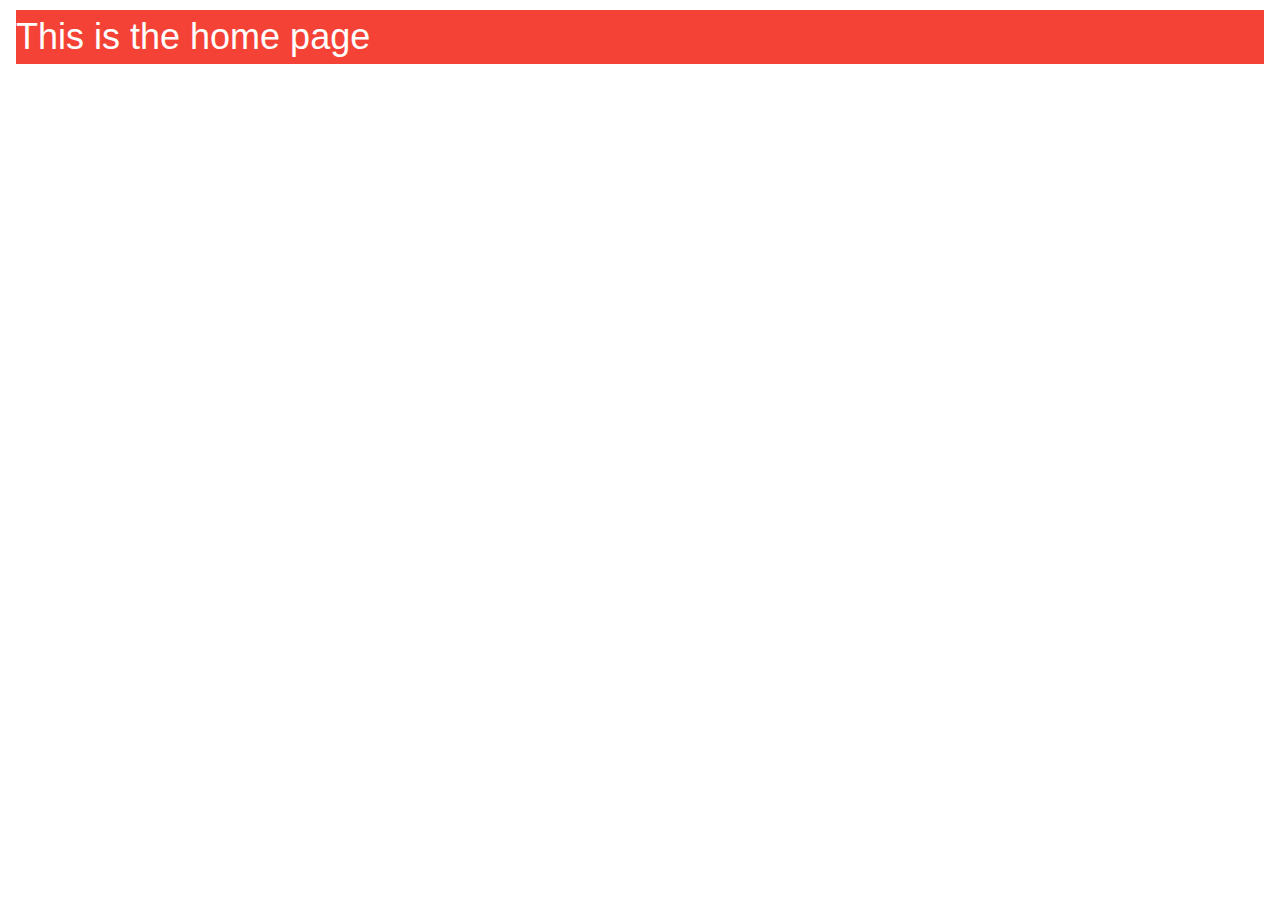
<file: index.html>
<!DOCTYPE html>
<html>

<head>
    <meta charset="UTF-8">
    <meta name="viewport" content="width=device-width, initial-scale=1">
    <link href="css/main.css" rel="stylesheet"/>
   <link rel="stylesheet" href="https://www.w3schools.com/w3css/4/w3.css">
    <title>Make money for free</title>
</head>

<body>
<div class="w3-container">
<h1 class="w3-red">This is the home page </h1>
</div>
</body>

</html>
</file>
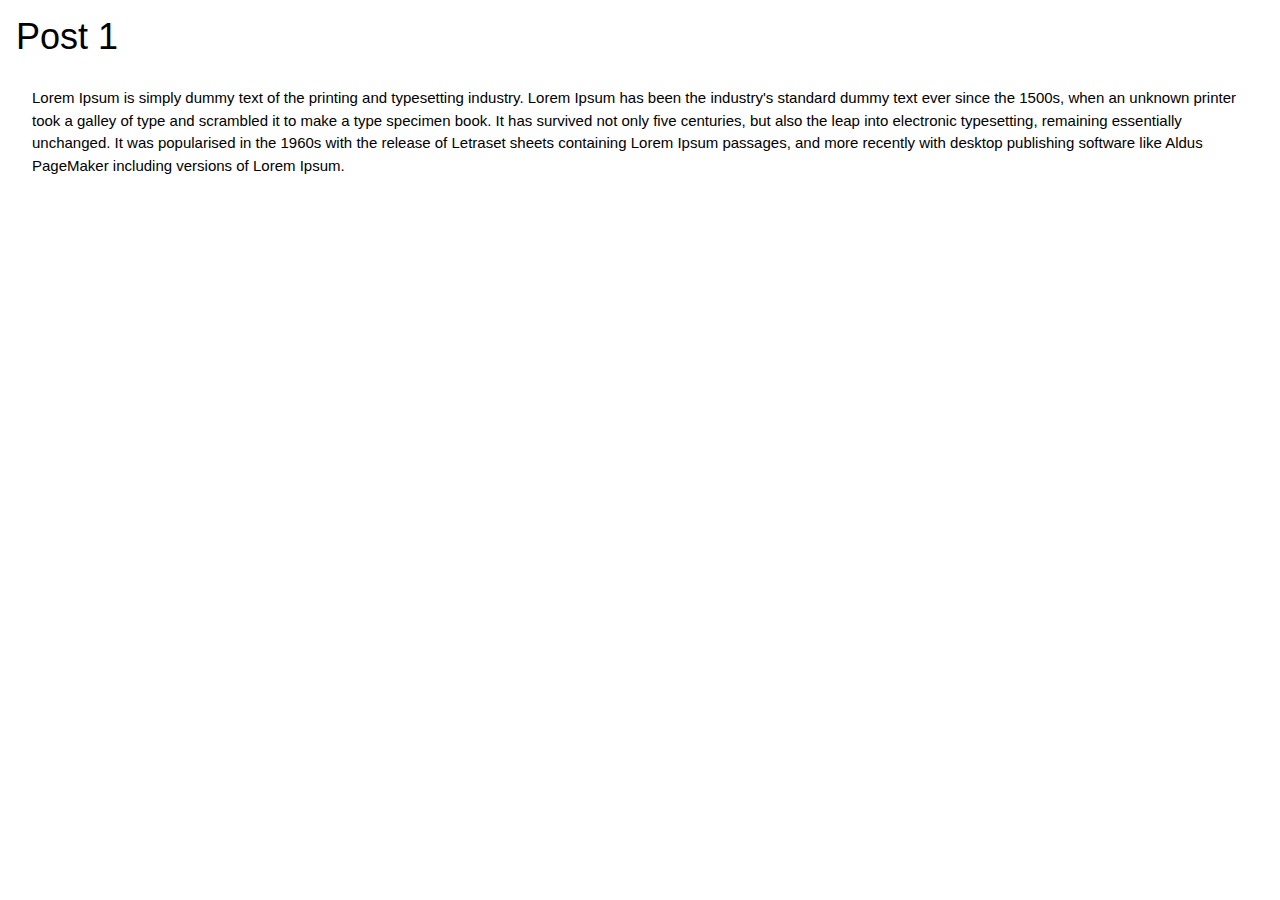
<file: content/post-1.html>
<!DOCTYPE html>
<html>

<head>
    <meta charset="UTF-8">
    <meta name="viewport" content="width=device-width, initial-scale=1">
       <link rel="stylesheet" href="https://www.w3schools.com/w3css/4/w3.css">
    <title>Post 1</title>
</head>

<body>
    <div class="w3-container">
<h1>Post 1</h1>
    <p class="w3-red w3-padding w3-white w3-animate">Lorem Ipsum is simply dummy text of the printing and typesetting industry. Lorem Ipsum has been the industry's standard dummy text ever since the 1500s, when an unknown printer took a galley of type and scrambled it to make a type specimen book. It has survived not only five centuries, but also the leap into electronic typesetting, remaining essentially unchanged. It was popularised in the 1960s with the release of Letraset sheets containing Lorem Ipsum passages, and more recently with desktop publishing software like Aldus PageMaker including versions of Lorem Ipsum. </p>
    </div>
</body>           

</html>
</file>
<file: css/main.css>
.h1{
color:red;
}
</file>
